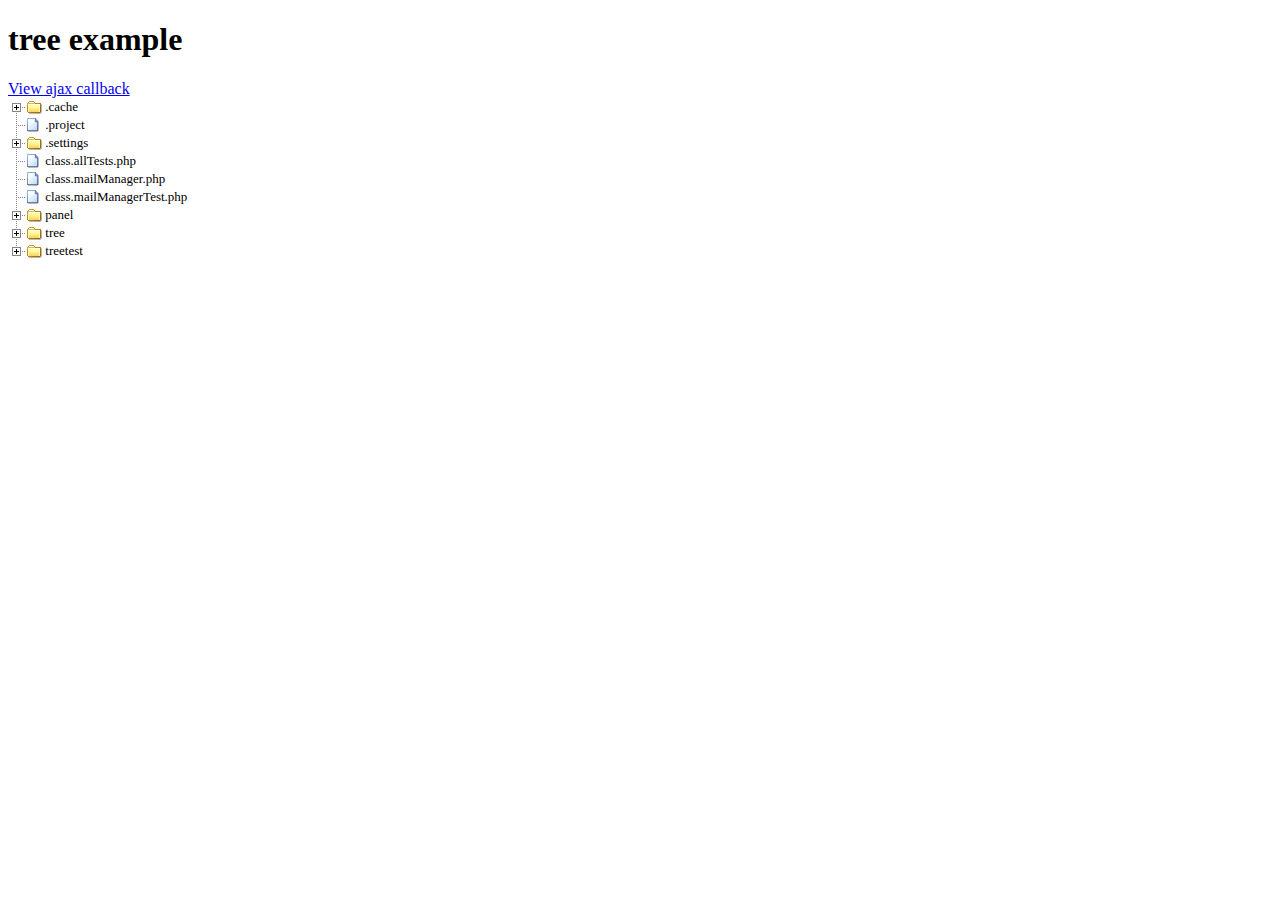
<file: www/dev/tree/index.html>
<!DOCTYPE html PUBLIC "-//W3C//DTD HTML 4.01 Transitional//EN" "http://www.w3.org/TR/html4/loose.dtd">
<html>
<head>
<meta http-equiv="Content-Type" content="text/html; charset=UTF-8">
<title>Tree test</title>
<script src="scripts/prototype.js" type="text/javascript"></script>
<script src="scripts/scriptaculous.js" type="text/javascript"></script>
<script src="scripts/tafeltree.js" type="text/javascript"></script>
<script src="scripts/tree.js" type="text/javascript"></script>
<link href="styles/default.css" media="screen" rel="stylesheet" type="text/css"/>
</head>
<body>

<div id="content">
<div id="header"><h1>tree example</h1><a href="callback.html">View ajax callback</a></div>
<div id="test2">
</div>

</div>


<script>
var array = [
    {
        'id': '.cache',
        'txt': '.cache',
        'items': [
        {
            'id': '.dataModel',
            'txt': '.dataModel'
        }
    ]
    },
    {
        'id': '.project',
        'txt': '.project'
    },
    {
        'id': '.settings',
        'txt': '.settings',
        'items': [
        {
            'id': 'org.eclipse.php.core.projectOptions.prefs',
            'txt': 'org.eclipse.php.core.projectOptions.prefs'
        }
    ]
    },
    {
        'id': 'class.allTests.php',
        'txt': 'class.allTests.php'
    },
    {
        'id': 'class.mailManager.php',
        'txt': 'class.mailManager.php'
    },
    {
        'id': 'class.mailManagerTest.php',
        'txt': 'class.mailManagerTest.php'
    },
    {
        'id': 'panel',
        'txt': 'panel',
        'items': [
        {
            'id': 'images',
            'txt': 'images'
        },
        {
            'id': 'index.html',
            'txt': 'index.html'
        },
        {
            'id': 'scripts',
            'txt': 'scripts'
        },
        {
            'id': 'styles',
            'txt': 'styles'
        }
    ]
    },
    {
        'id': 'tree',
        'txt': 'tree',
        'items': [
        {
            'id': 'class.jsTree.php',
            'txt': 'class.jsTree.php'
        },
        {
            'id': 'imgs',
            'txt': 'imgs'
        },
        {
            'id': 'index.html',
            'txt': 'index.html'
        },
        {
            'id': 'index.php',
            'txt': 'index.php'
        },
        {
            'id': 'scripts',
            'txt': 'scripts'
        },
        {
            'id': 'styles',
            'txt': 'styles'
        },
        {
            'id': 'test.js',
            'txt': 'test.js'
        }
    ]
    },
    {
        'id': 'treetest',
        'txt': 'treetest',
        'items': [
        {
            'id': '.cvsignore',
            'txt': '.cvsignore'
        },
        {
            'id': 'CHANGELOG.txt',
            'txt': 'CHANGELOG.txt'
        },
        {
            'id': 'css',
            'txt': 'css'
        },
        {
            'id': 'doc',
            'txt': 'doc'
        },
        {
            'id': 'edit.html',
            'txt': 'edit.html'
        },
        {
            'id': 'index.html',
            'txt': 'index.html'
        },
        {
            'id': 'js',
            'txt': 'js'
        },
        {
            'id': 'open.html',
            'txt': 'open.html'
        },
        {
            'id': 'sampleEdit1.php',
            'txt': 'sampleEdit1.php'
        },
        {
            'id': 'sampleOpen1.php',
            'txt': 'sampleOpen1.php'
        },
        {
            'id': 'server',
            'txt': 'server'
        },
        {
            'id': 'tests.php',
            'txt': 'tests.php'
        },
        {
            'id': 'Tree-optimized.js',
            'txt': 'Tree-optimized.js'
        },
        {
            'id': 'Tree.js',
            'txt': 'Tree.js'
        },
        {
            'id': 'unit',
            'txt': 'unit'
        }
    ]
    }
];

Event.observe(window, 'load', function(){myTree = new Tree({id: 'test2',array: array, callbackEnable:false});}, false);
</script>

</body>
</html>
</file>
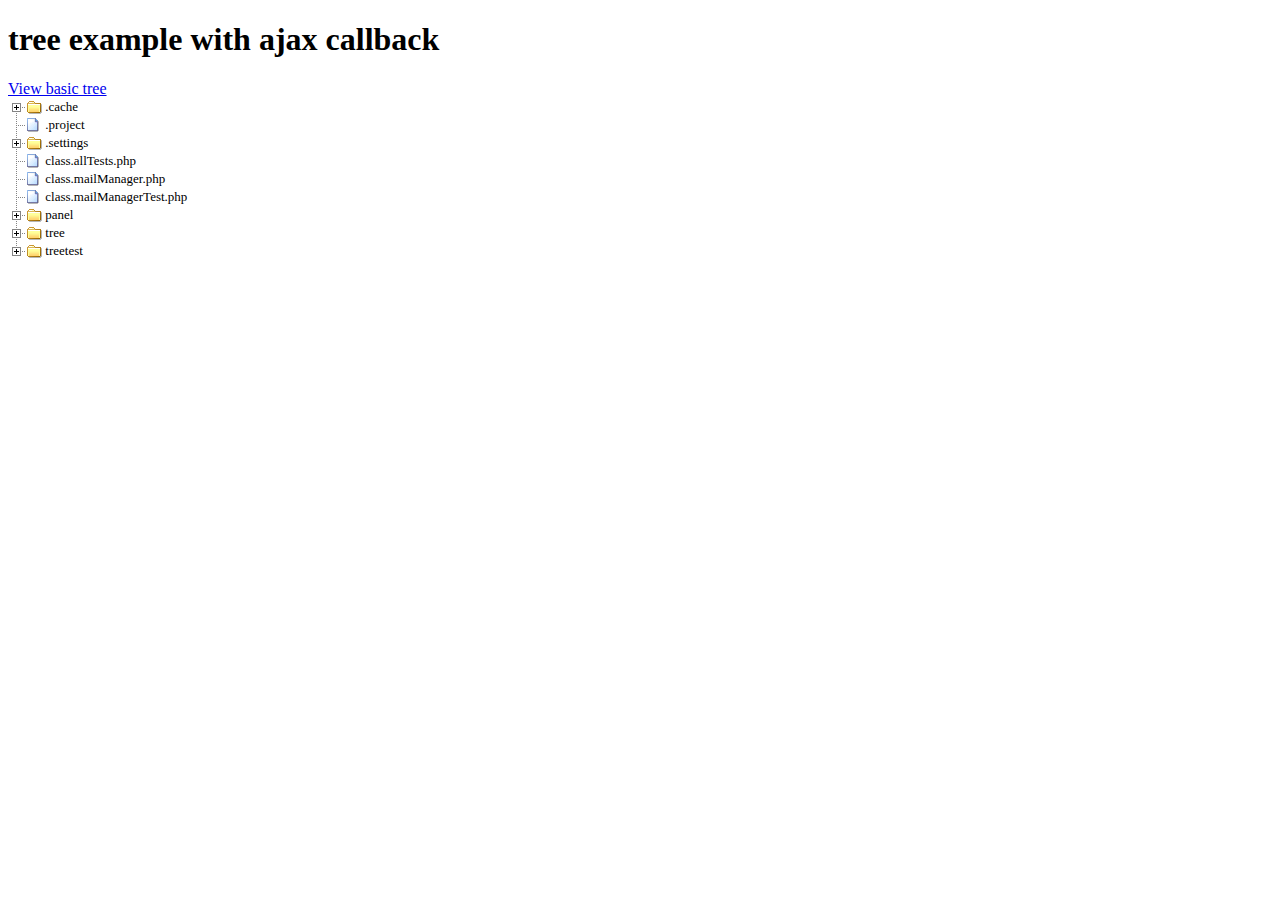
<file: www/dev/tree/callback.html>
<!DOCTYPE html PUBLIC "-//W3C//DTD HTML 4.01 Transitional//EN" "http://www.w3.org/TR/html4/loose.dtd">
<html>
<head>
<meta http-equiv="Content-Type" content="text/html; charset=UTF-8">
<title>Tree test</title>
<script src="scripts/prototype.js" type="text/javascript"></script>
<script src="scripts/scriptaculous.js" type="text/javascript"></script>
<script src="scripts/tafeltree.js" type="text/javascript"></script>
<script src="scripts/tree.js" type="text/javascript"></script>
<link href="styles/default.css" media="screen" rel="stylesheet" type="text/css"/>
</head>
<body>

<div id="content">
<div id="header"><h1>tree example with ajax callback</h1><a href="index.html">View basic tree</a></div>
<div id="test2">
</div>

</div>


<script>
var array = [
    {
        'id': '.cache',
        'txt': '.cache',
        'items': [
        {
            'id': '.dataModel',
            'txt': '.dataModel'
        }
    ]
    },
    {
        'id': '.project',
        'txt': '.project'
    },
    {
        'id': '.settings',
        'txt': '.settings',
        'items': [
        {
            'id': 'org.eclipse.php.core.projectOptions.prefs',
            'txt': 'org.eclipse.php.core.projectOptions.prefs'
        }
    ]
    },
    {
        'id': 'class.allTests.php',
        'txt': 'class.allTests.php'
    },
    {
        'id': 'class.mailManager.php',
        'txt': 'class.mailManager.php'
    },
    {
        'id': 'class.mailManagerTest.php',
        'txt': 'class.mailManagerTest.php'
    },
    {
        'id': 'panel',
        'txt': 'panel',
        'items': [
        {
            'id': 'images',
            'txt': 'images'
        },
        {
            'id': 'index.html',
            'txt': 'index.html'
        },
        {
            'id': 'scripts',
            'txt': 'scripts'
        },
        {
            'id': 'styles',
            'txt': 'styles'
        }
    ]
    },
    {
        'id': 'tree',
        'txt': 'tree',
        'items': [
        {
            'id': 'class.jsTree.php',
            'txt': 'class.jsTree.php'
        },
        {
            'id': 'imgs',
            'txt': 'imgs'
        },
        {
            'id': 'index.html',
            'txt': 'index.html'
        },
        {
            'id': 'index.php',
            'txt': 'index.php'
        },
        {
            'id': 'scripts',
            'txt': 'scripts'
        },
        {
            'id': 'styles',
            'txt': 'styles'
        },
        {
            'id': 'test.js',
            'txt': 'test.js'
        }
    ]
    },
    {
        'id': 'treetest',
        'txt': 'treetest',
        'items': [
        {
            'id': '.cvsignore',
            'txt': '.cvsignore'
        },
        {
            'id': 'CHANGELOG.txt',
            'txt': 'CHANGELOG.txt'
        },
        {
            'id': 'css',
            'txt': 'css'
        },
        {
            'id': 'doc',
            'txt': 'doc'
        },
        {
            'id': 'edit.html',
            'txt': 'edit.html'
        },
        {
            'id': 'index.html',
            'txt': 'index.html'
        },
        {
            'id': 'js',
            'txt': 'js'
        },
        {
            'id': 'open.html',
            'txt': 'open.html'
        },
        {
            'id': 'sampleEdit1.php',
            'txt': 'sampleEdit1.php'
        },
        {
            'id': 'sampleOpen1.php',
            'txt': 'sampleOpen1.php'
        },
        {
            'id': 'server',
            'txt': 'server'
        },
        {
            'id': 'tests.php',
            'txt': 'tests.php'
        },
        {
            'id': 'Tree-optimized.js',
            'txt': 'Tree-optimized.js'
        },
        {
            'id': 'Tree.js',
            'txt': 'Tree.js'
        },
        {
            'id': 'unit',
            'txt': 'unit'
        }
    ]
    }
];

Event.observe(window, 'load', function(){myTree = new Tree({id: 'test2',array: array, callbackEnable:true, callbackUrl: 'callback.php'});}, false);
</script>

</body>
</html>
</file>
<file: www/dev/tree/styles/default.css>
.tafelTree{text-align:left;float:left;direction:ltr;overflow:auto}
.tafelTree,.tafelTree table{font-size:small}
.tafelTree,.tafelTree span,.tafelTree img,.tafelTree div{margin:0;padding:0}
.tafelTree table{border-collapse:collapse;margin:0;padding:0}
.tafelTree table tr,.tafelTree table td{direction:ltr;margin:0;padding:0}
.tafelTree table td{white-space:nowrap;vertical-align:top}
.tafelTree .tafelTreedrag{cursor:pointer}
.tafelTree .tafelTreecontent{padding: 0 0.1em}
.tafelTree .tafelTreecanevas{vertical-align:middle}
.tafelTree .tafelTreeselected{background-color:#9999FF;color:#FFFFFF}
.tafelTree .tafelTreeeditable{display:none;padding:0 0.2em;border:1px solid #CCCCFF;background-color:#EEEEFF}
.tafelTree .tafelTreedragOver{background-color:#9999CC;color:#EEEEFF}
.tafelTree .tafelTreetooltip{display:none;position:absolute;border:1px solid #9999FF;background-color:#EEEEFF;padding:0.3em;z-index:9000}
/** Multiline */
.tafelTree table td.tafelTreemultiline{background-repeat:repeat-y;background-position:top left}
.tafelTree table td.tafelTreemultiline2{background-repeat:repeat-y;background-position:top left;}
</file>
